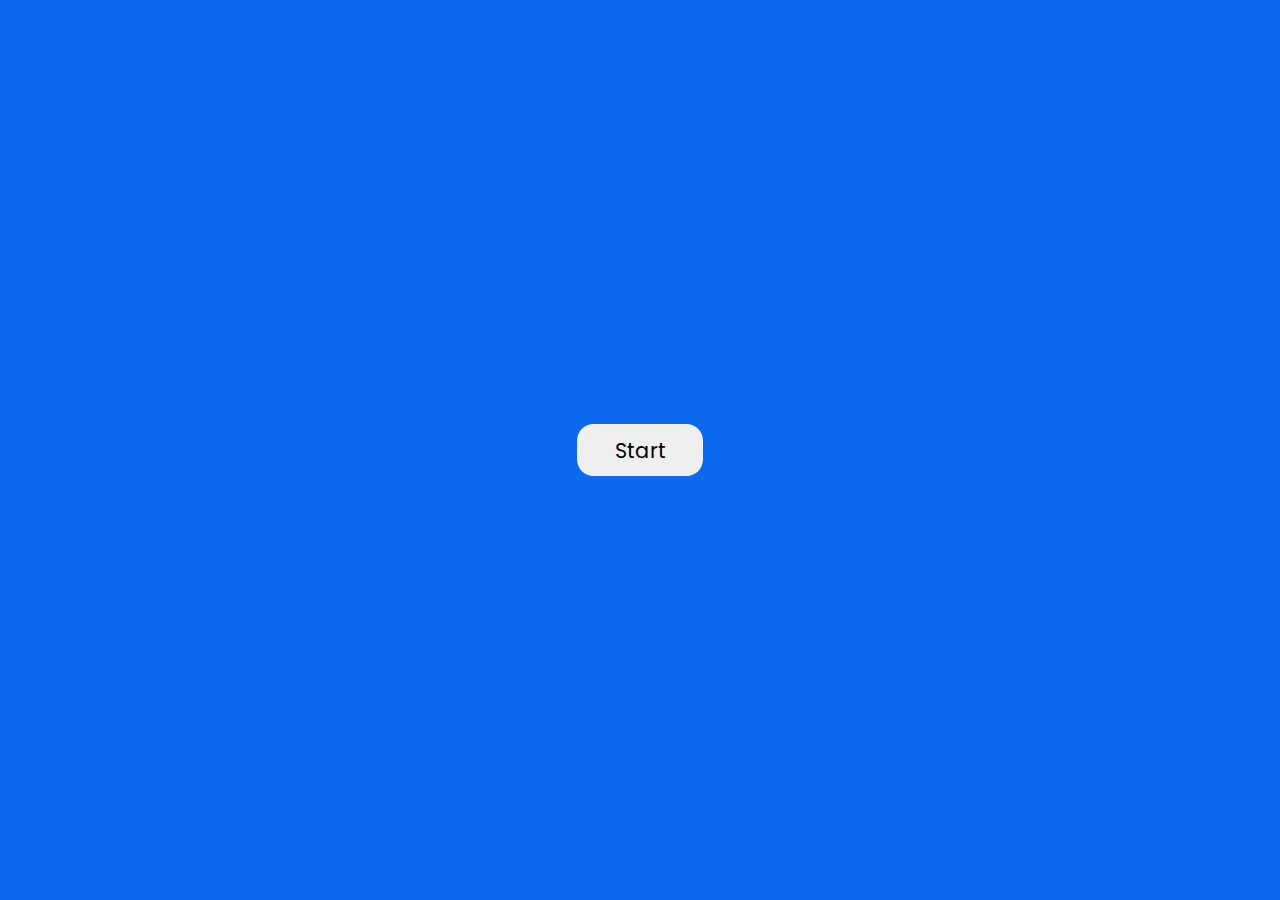
<file: index.html>
<!DOCTYPE html>
<html lang="en">

  <head>
    <meta name="viewport" content="width=device-width, initial-scale=1.0" />
    <title>MCQ Quiz</title>
    <!-- Google Font -->
    <link
      href="https://fonts.googleapis.com/css2?family=Poppins:wght@400;600&display=swap"
      rel="stylesheet"
    />
    <!-- Stylesheet -->
    <link rel="stylesheet" href="stylee.css" />
  </head>

  <body>

    <div class="start-screen">
      <button id="start-button">Start</button>
    </div>


    <div id="display-container">

      <div class="header">
        <div class="number-of-count">
          <span class="number-of-question">1 of 3 questions</span>
        </div>

        <div class="timer-div">
          <img src="timer-icon.svg" />
          <span class="time-left">10s</span>
        </div>
      </div>

      <div id="container">
        <!-- questions and options will be displayed here -->
      </div>

      <button id="next-button">Next</button>

    </div>
    
    <div class="score-container hide">
      <div id="user-score">Demo Score</div>
      <button id="restart">Restart</button>
    </div>

    <!-- Script -->
    <script src="script.js"></script>
  </body>

  <footer>
    
  </footer>
</html>
</file>
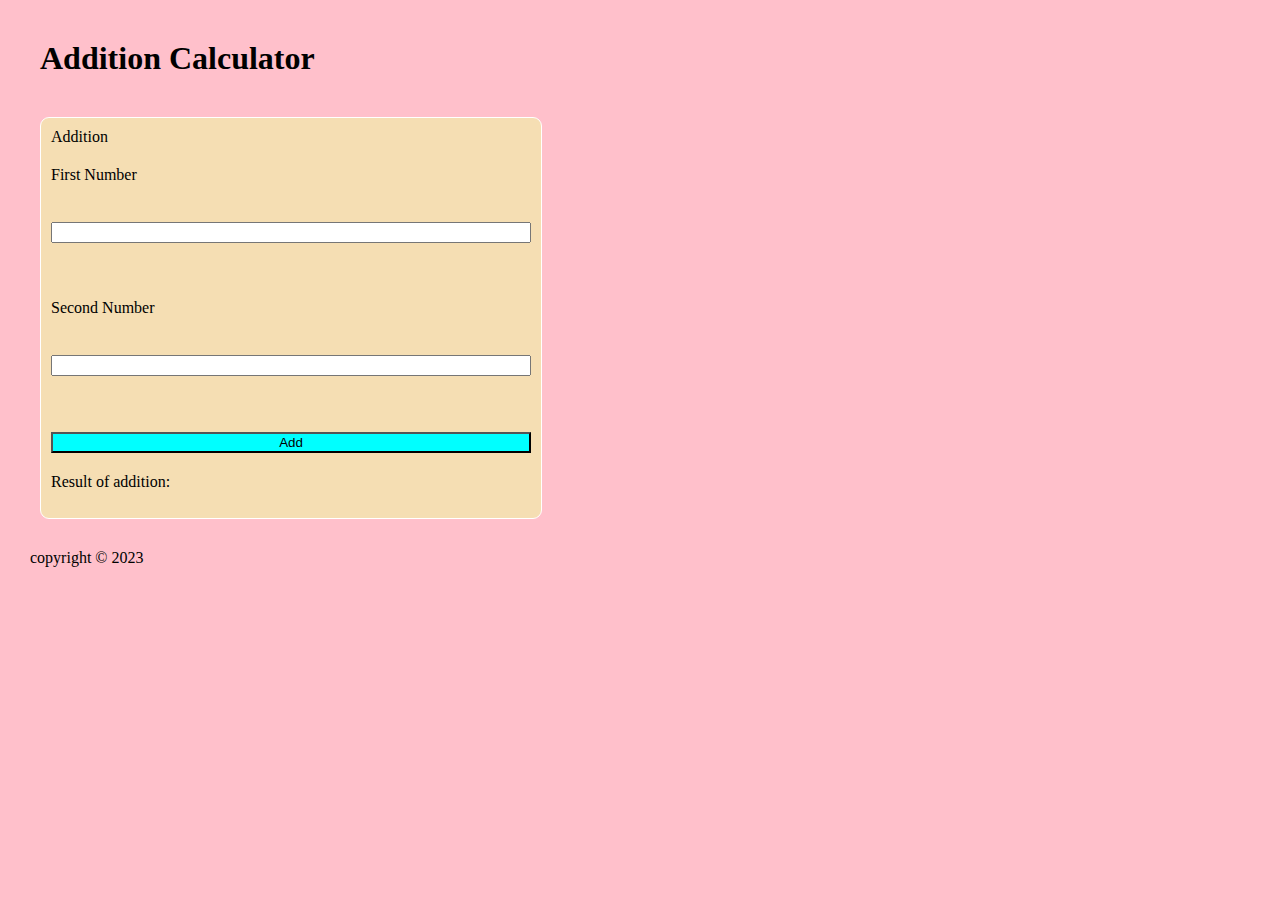
<file: Addition calculaator.html>
<!DOCTYPE html> 
<html>
<head>
    <title>Calculator</title>

    <style>
        
      *{
            margin: 10px;
         }
       
      body{
               background-color:pink;
               display: grid;

               }

      main{
                display: flex;
                align-items:center;
                }

     section{
                 align-items: center;
                 display: grid;
                 height: 400px;
                 width: 500px;
                 background-color: wheat;
                 border: 1px solid white;
                 border-radius: 9px;
                  }

     button{
                background-color: aqua;
                
              }
    </style>
</head>


<body>
 
   <header>

           <h1>Addition Calculator</h1>

    </header>
   
     <main>
               <section>
                      <p>Addition</p>
                       
                      <lable for = "firstnumber">First Number</lable>
                      <br>
                      <input type="number" name="firstnumber" id="firstnumber">
                      <br>
                      <br>
                      <lable for = "secondnumber">Second Number</lable>
                      <br>
                      <input type="number" name="secondnumber" id="secondnumber">
                      <br>
                      <br>
                      <button onclick="add()">Add</button>
         
                       <p>Result of addition:</p>
                       <p id="resultadd"></p>

                </section>

     </main>
    
    <footer>
    copyright &copy; 2023
   </footer>


  <script>
          
          function add(){
            var firstvalue = document.getElementById('firstnumber').value;
            var first= parseInt(firstvalue);
            var secondvalue = document.getElementById('secondnumber').value;
            var second = parseInt(secondvalue);



if(firstvalue == ""){
    
  alert("please Input First Number");

}

if( first < 18 ){
    
  alert("enter age greater than 18");
}


if(secondvalue == ""){

    alert("please Input Second Number");
}

if(firstvalue != "" && secondvalue != "" && first > 18){
             
             var sum= first + second;

             document.getElementById('resultadd').innerText = "Result:" + sum;


//creating Dynamic Elements HTML using javascript


        var element = document.createElement('p');
        element.textcontent= "Result : " +sum ;
        var history = document.getElementById('history');
        history.append(element);

      }
                 
}
         

  </script>
</body>

</html>
</file>
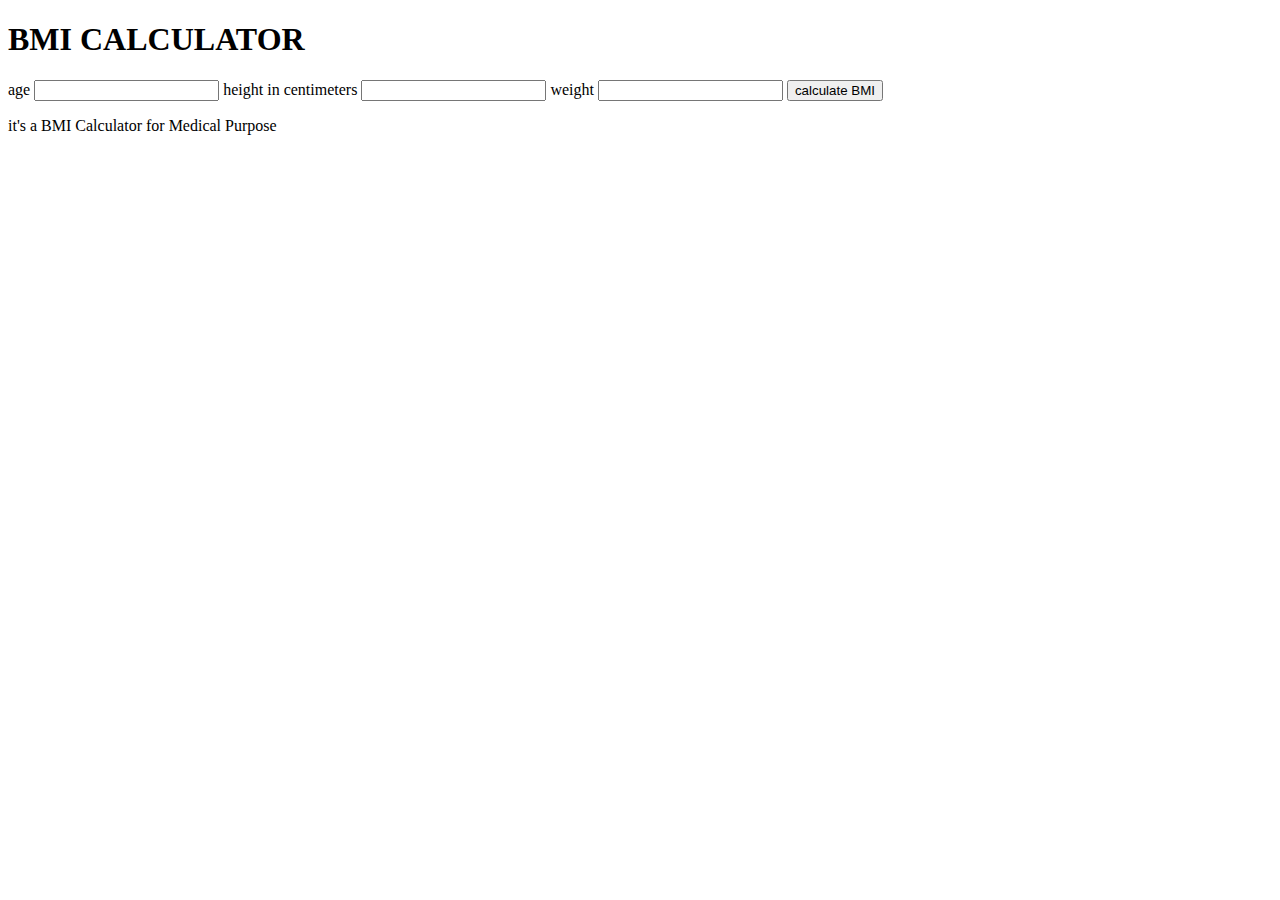
<file: BMI calculator.html>
<!DOCTYPE html>

<html lang="en">

<head>

  <meta charset="UTF-8">
  <meta name="viewport" content="width-device-width, initial-scale-1.0">
  <title>BMI calculator</title>
  <link rel="icon" href="../logo.jpg">

 

</head>

<body>
    <h1>BMI CALCULATOR</h1>

    <label>age</label>
    <input type="text" Id="age" name="age">
    <label>height in centimeters</label>
    <input type="text" Id="height" name="height">
    <label>weight</label>
    <input type="text" Id="weight" name="weight">
    <button onclick="submit()"> calculate BMI</button>
    <span Id="BMIresult"></span>

    <script>
      
      function submit() {
        let age = parseInt(document.getElementById('age').value);
        let height = parseInt(document.getElementById('height').value);
        let weight = parseInt(document.getElementById('weight').value);
        let heightinmeter=centimetertometer(height);
        let BMI=weight/heightinmeter;
        let result= printresult(BMI);
        document.getElementById('BMIresult').innerText=result;

      }

      function printresult(BMI) {
        if(BMI<16) {
          return "severe underweight";
        }

        else if(BMI>16 && BMI<18.4) {
          return "underweight";
        }

        else if(BMI>18.5 && BMI<24.9) {
          return "healthy";
        }

        else if(BMI>25) {
          return "obese";
        }

        else {
          return "invalid";
        }

      }
        
        function centimetertometer(cm) {
          let meter=cm/100;
          return meter*meter;
        }


    </script>
   
</body>

<footer>
         <P>it's a BMI Calculator for Medical Purpose</P>
</footer>
</html>
</file>
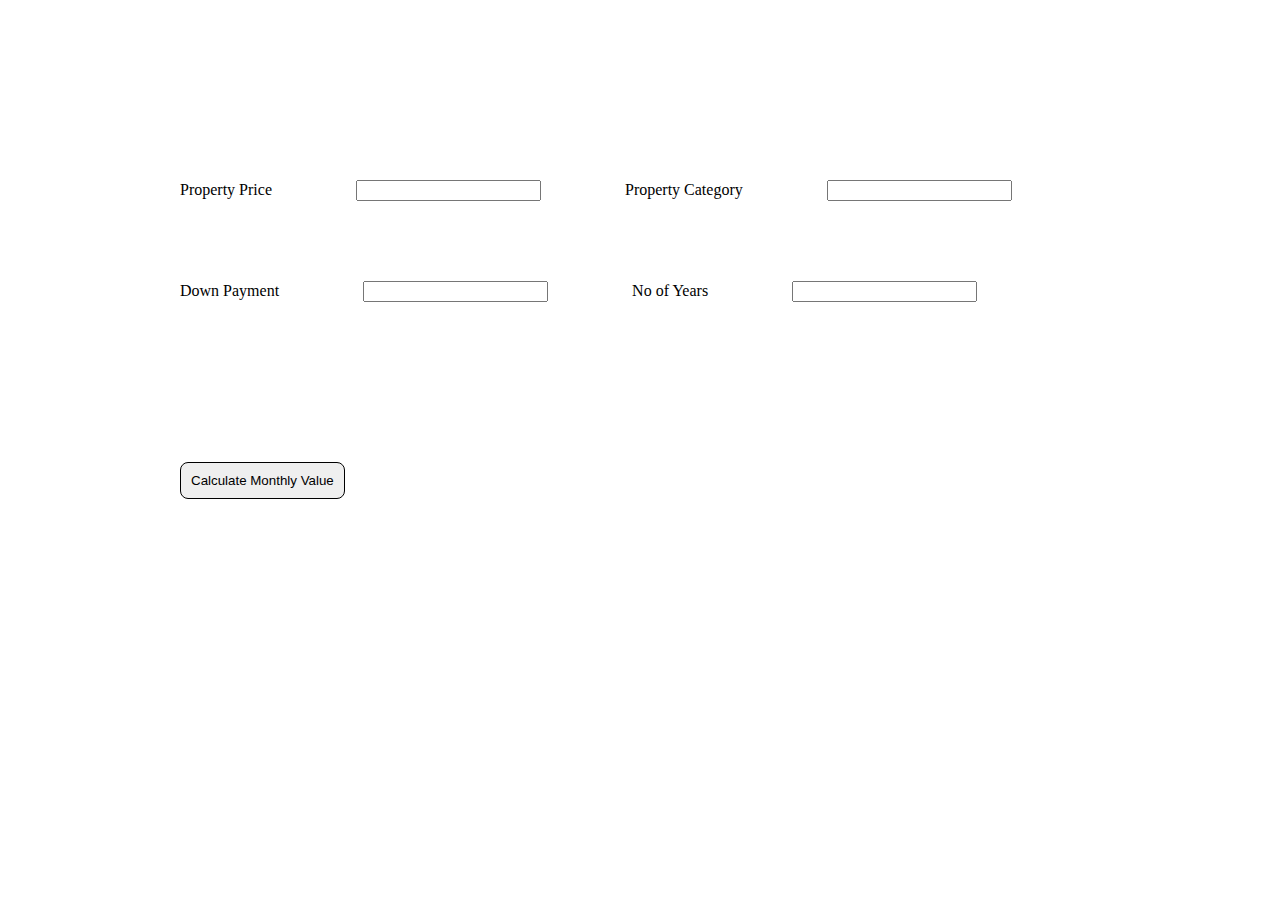
<file: real estate calculator.html>
<!DOCTYPE html>

<html>

<head>
    <title>Real Estate Calculator</title>
    
    <style>
          *{
               margin: 40px;
          }
         body{
                padding:20px;
          }
         button{
               padding:10px;
               border:1px solid black;
               background-image: linear-gradient('to left' red, green);
               border-radius: 8px;
               }
         .error{
               color: red;
               font-size: 10px;
          }
    
      
    </style>
    
    </head>
    
    <body>
    
         <div>
            <label>Property Price</label>
            <input type="text"name="price" id="propertyprice"/>
            <label>Property Category </label>
            <input type="text"name="category" id="propertycat"/>
            <br>
            

            <label>Down Payment </label>
            <input type="text"name="downpayment" id="downpayment"/>
            <label>No of Years </label>
            <input type="text"name="noofyears" id="noofyears"/>
            <span class="error" id="priceerror"></span>
            <span id="downpaymentresult"></span>
            
            <div>
                 <table id="paymentplan"></table>

            </div>

             
             <button onclick="submit()">Calculate Monthly Value</button>
          </div>
    
    <script>
          
    
        function submit(){
             
             //Variables
              let price = parseInt(document.getElementById('propertyprice').value);      
              let pricecat= document.getElementById('propertycat').value;
              let downpayment = parseInt(document.getElementById('downpayment').value); 
              let downpaymentspan= document.getElementById("downpaymentresult");
              let paymenttable = document.getElementById('paymentplan');
              let years =  parseInt(document.getElementById('noofyears').value);
              //Array
                   let months = ['january', 'February','march','April', 'may', 'june',
                      'july', 'August', 'september','october','November','December'];



            //Business Logic
            switch ( pricecat ){
                
            case 'premium' : 
                    let paymentpremium = calculateDownpayment(15,downpayment);
                    let finalamount = AddPropertyTax(paymentpremium,15);     
                    // above here 15 means govt tax     
                    downpaymentspan.innerHTML = finalamount;
                    printPaymentChart(finalamount);
                    break;
                      
            case 'standard':
                    let paymentstandard = calculateDownpayment(20,downpayment);
                    let propertyStandardTax = AddPropertyTax(paymentstandard,5);
                    downpaymentspan.innerHTML =  propertyStandardTax;
                    break;
                      
            case 'diamond':
                    let paymentdiamond = calculateDownpayment(30,downpayment);
                    let propertyDiamondTax = AddPropertyTax(paymentdiamond,5);
                    downpaymentspan.innerHTML = propertyDiamondTax;
                    break;
                      
            default:
                 alert("No Category Found");
               }
    
        // down payment calculation
           function calculateDownpayment (percentage, downpayment) {
    
           if(downpayment < percentage){
                     alert("please Increase the Down payment")
                     return "Invalid";
            }
         else{
              // percentage/100 * actual price for downpaymentprice
                     let downpaymentprice = (downpayment / 100)* price;
                     return downpaymentprice;
               }
    
    }
    
         //property Tax Value
    
           function AddPropertyTax(price,percentage){
              return(price+ (price* percentage/100));
    
    }

         function printPaymentChart(finalamount) {
               while(years > 0) {
                     let yearpara = document.createElement('p');
                     yearpara.innerText = years.length -1;
                     yearpara.append(paymenttable);
                     for( let i=0 ; i<months.length; i++){
                        let row= document.createElement('tr');
                        paymenttable.append(row);
                        let monthname = document.createElement('td');
                        monthname.innerText = months[i];
                        let monthvalue = document.createElement('td');
                        monthvalue.innerText = monthvalue;

                        paymenttable.append(monthname);
                        paymenttable.append(monthname);
                      }
                    years--;
               }
         }

   }
    </script>
     
    </body>
    
    <footer>

    </footer>
    
    </html>
</file>
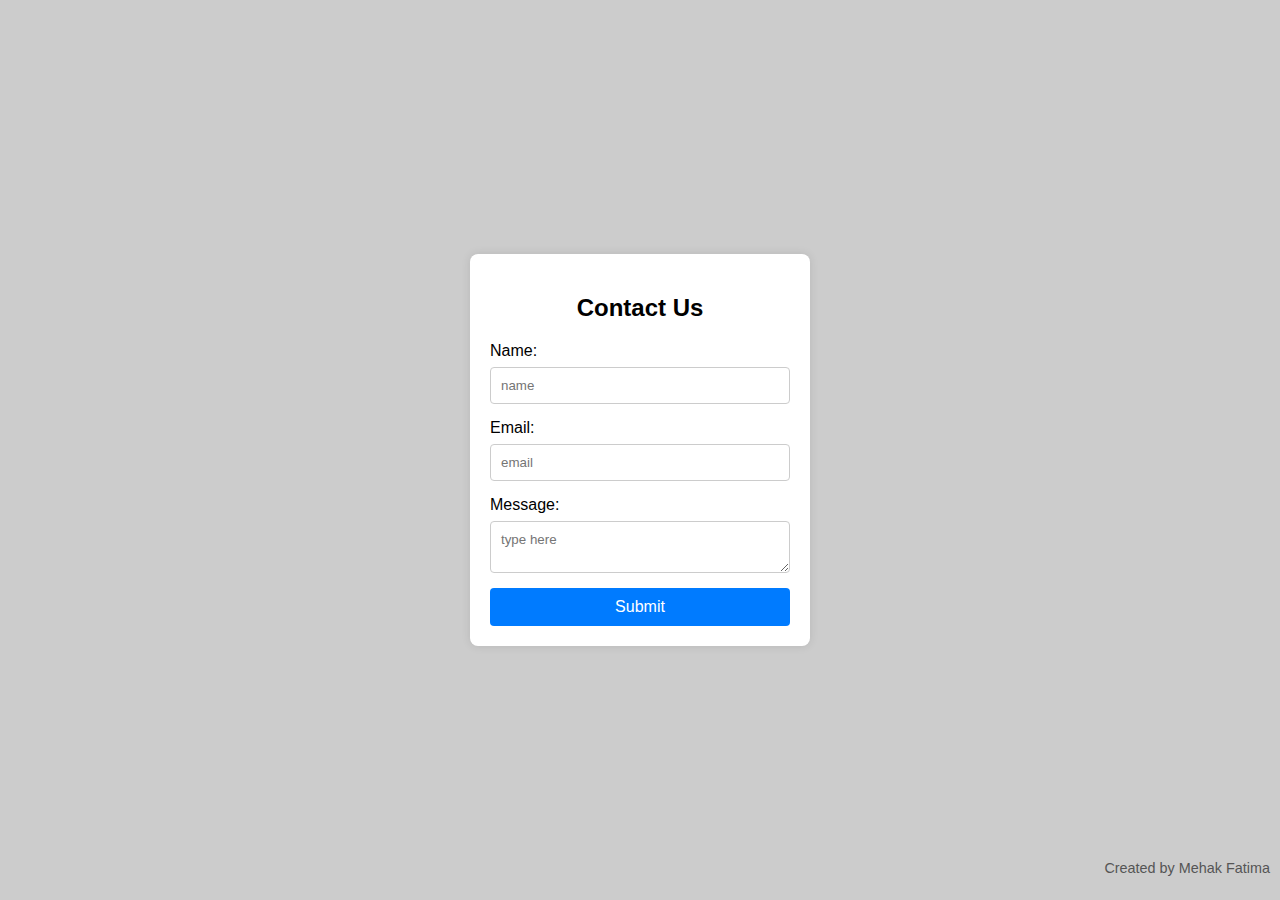
<file: task1.html>
<!DOCTYPE html> 
<html>
<head>
    <title>Contact Form</title>

    <style>
        
body {
    font-family: Arial, sans-serif;
    display: flex;
    justify-content: center;
    align-items: center;
    height: 100vh;
    background-color: #CCC;
    margin: 0;
}

.container {
    background-color: white;
    padding: 20px;
    border-radius: 8px;
    box-shadow: 0 0 10px rgba(0, 0, 0, 0.1);
    width: 300px;
}

form {
    display: flex;
    flex-direction: column;
}

h2 {
    margin-bottom: 20px;
    text-align: center;
}


label {
    margin-bottom: 7px;
    
}

input, textarea {
    margin-bottom: 15px;
    padding: 10px;
    border: 1px solid #ccc;
    border-radius: 4px;
    font-family: Arial, sans-serif ;
    width: calc(100% - 22px); /* Adjusting width for padding */
}

button {
    padding: 10px;
    background-color: #007BFF;
    color: white;
    border: none;
    border-radius: 4px;
    cursor: pointer;
    font-size: 16px;
}

button:hover {
    background-color: #0056b3;
}
.footer{
    position: absolute;
    bottom: 10px;
    right: 10px;
    font-size: 0.9em;
    color: #555;
}

</style>
</head>


<body>

        <div class="container">
            <form id="contactForm">
                <h2>Contact Us</h2>
                <label for="name">Name:</label>
                <input type="text" id="name" name="name" placeholder="name" required>
                
                <label for="email">Email:</label>
                <input type="email" id="email" name="email" placeholder="email" required>
                
                <label for="message">Message:</label>
                <textarea id="message" name="message" placeholder="type here" required></textarea>
                
                <button type="submit">Submit</button>
            </form>
        </div>
        <p class="footer">Created by Mehak Fatima</p>

        <script src="script.js"></script>

  <script>
        document.getElementById('contactForm').addEventListener('submit', function(event) {
    event.preventDefault();

    const name = document.getElementById('name').value.trim();
    const email = document.getElementById('email').value.trim();
    const message = document.getElementById('message').value.trim();

    if (!name || !email || !message) {
        alert('All fields are required!');
        return;
    }

    if (!validateEmail(email)) {
        alert('Please enter a valid email address!');
        return;
    }

    alert('Form submitted successfully! We will contact you soon. Thank you!');
    // Here you can add code to send the form data to the server
});

function validateEmail(email) {
    const re = /^[^\s@]+@[^\s@]+\.[^\s@]+$/;
    return re.test(email);
}

</script>
</body>

</html>
</file>
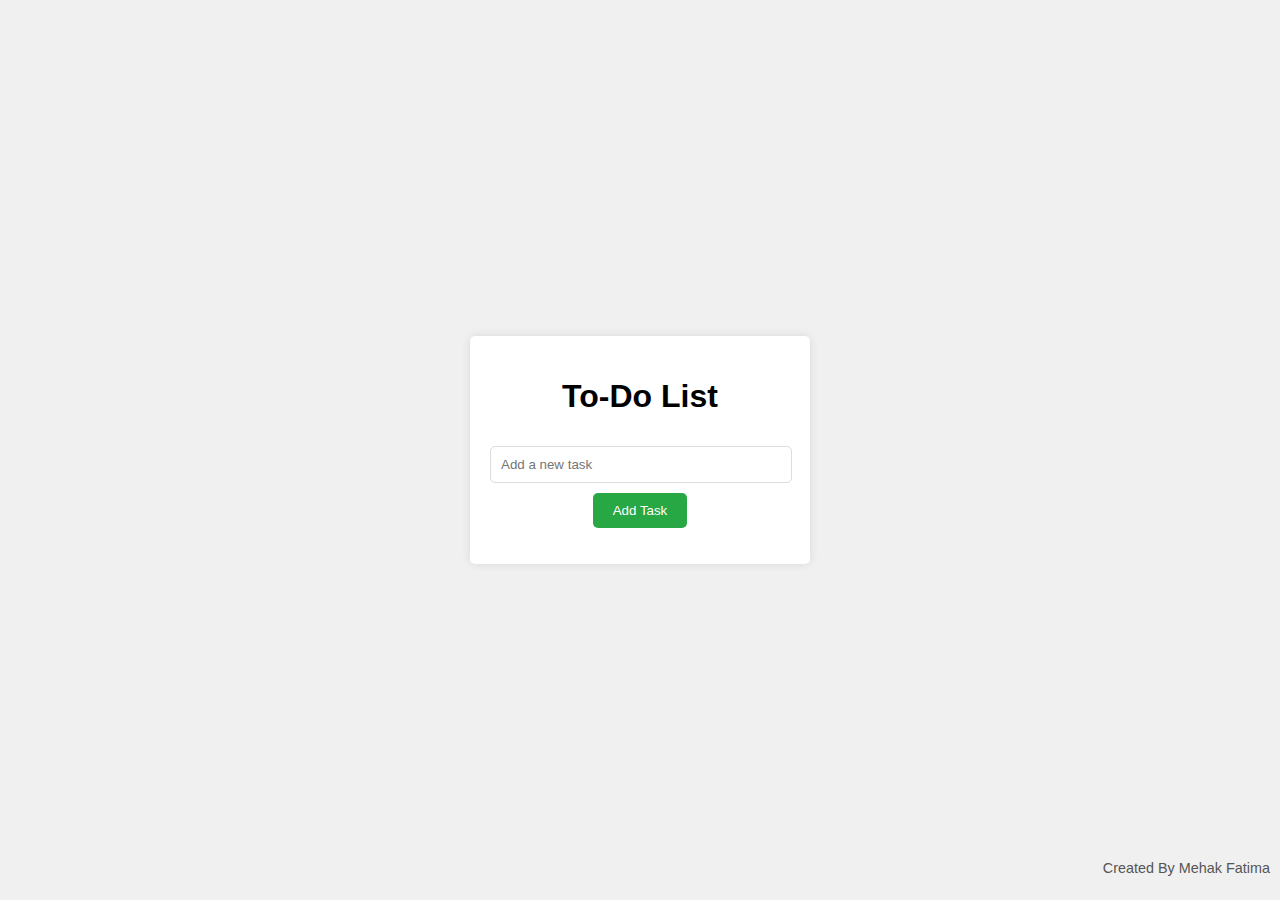
<file: Task3.html>
<!DOCTYPE html>
<html lang="en">
<head>
    <meta charset="UTF-8">
    <meta name="viewport" content="width=device-width, initial-scale=1.0">
    <title>To-Do List</title>
</head>

<style>
body {
    font-family: Arial, sans-serif;
    background-color: #f0f0f0;
    display: flex;
    justify-content: center;
    align-items: center;
    height: 100vh;
    margin: 0;
}

.container {
    background-color: white;
    padding: 20px;
    border-radius: 5px;
    box-shadow: 0 0 10px rgba(0, 0, 0, 0.1);
    width: 300px;
    text-align: center;
}

input {
    width: calc(100% - 20px);
    padding: 10px;
    margin: 10px 0;
    border: 1px solid #ddd;
    border-radius: 5px;
}

button {
    padding: 10px 20px;
    background-color: #28a745;
    color: white;
    border: none;
    border-radius: 5px;
    cursor: pointer;
}

button:hover {
    background-color: #218838;
}

ul {
    list-style-type: none;
    padding: 0;
}

li {
    background-color: #f9f9f9;
    padding: 10px;
    margin: 10px 0;
    border-radius: 5px;
    display: flex;
    justify-content: space-between;
    align-items: center;
}

li span {
    flex-grow: 1;
}

li button {
    background-color: #dc3545;
    color: white;
    border: none;
    border-radius: 5px;
    cursor: pointer;
    margin-left: 10px;
}

li button:hover {
    background-color: #c82333;
}

.footer{
    position: absolute;
    bottom: 10px;
    right: 10px;
    font-size: 0.9em;
    color: #555;
}

</style>
<body>
    <div class="container">
        <h1>To-Do List</h1>
        <input type="text" id="taskInput" placeholder="Add a new task">
        <button id="addTaskBtn">Add Task</button>
        <ul id="taskList"></ul>
    </div>


    <script>
document.addEventListener('DOMContentLoaded', () => {
    const taskInput = document.getElementById('taskInput');
    const addTaskBtn = document.getElementById('addTaskBtn');
    const taskList = document.getElementById('taskList');

    // Load tasks from local storage
    const loadTasks = () => {
        const tasks = JSON.parse(localStorage.getItem('tasks')) || [];
        tasks.forEach(task => addTaskToDOM(task));
    };

    // Save tasks to local storage
    const saveTasks = () => {
        const tasks = [];
        document.querySelectorAll('#taskList li span').forEach(task => {
            tasks.push(task.textContent);
        });
        localStorage.setItem('tasks', JSON.stringify(tasks));
    };

    // Add task to DOM
    const addTaskToDOM = (task) => {
        const li = document.createElement('li');
        const span = document.createElement('span');
        span.textContent = task;
        const input = document.createElement('input');
        input.type = 'text';
        input.value = task;

        const editBtn = document.createElement('button');
        editBtn.textContent = 'Edit';
        editBtn.className = 'edit';
        editBtn.addEventListener('click', () => {
            if (li.classList.contains('editing')) {
                span.textContent = input.value;
                editBtn.textContent = 'Edit';
                saveTasks();
            } else {
                input.value = span.textContent;
                editBtn.textContent = 'Save';
            }
            li.classList.toggle('editing');
        });

        const deleteBtn = document.createElement('button');
        deleteBtn.textContent = 'Delete';
        deleteBtn.addEventListener('click', () => {
            li.remove();
            saveTasks();
        });

        li.appendChild(span);
        li.appendChild(input);
        li.appendChild(editBtn);
        li.appendChild(deleteBtn);
        taskList.appendChild(li);
    };

    // Add task event listener
    addTaskBtn.addEventListener('click', () => {
        const task = taskInput.value.trim();
        if (task) {
            addTaskToDOM(task);
            saveTasks();
            taskInput.value = '';
        }
    });

    // Initial load
    loadTasks();
});
    </script>
    <footer>
        <p class="footer">Created By Mehak Fatima</p>
    </footer>
</body>
</html>
</file>
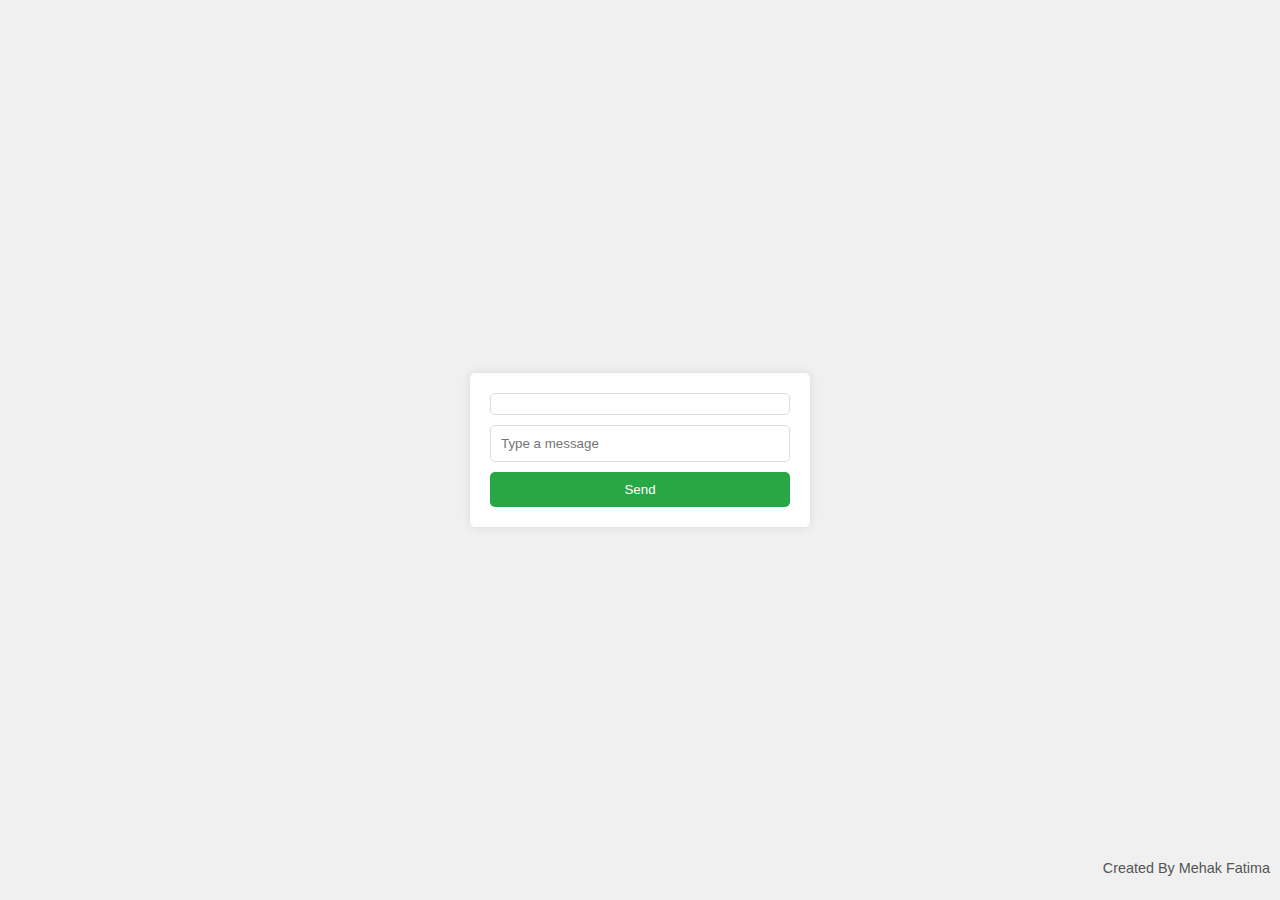
<file: Task4.html>
<!DOCTYPE html>
<html lang="en">
<head>
    <meta charset="UTF-8">
    <meta name="viewport" content="width=device-width, initial-scale=1.0">
    <title> Chat App</title>
</head>

<style>

body {
    font-family: Arial, sans-serif;
    background-color: #f0f0f0;
    display: flex;
    justify-content: center;
    align-items: center;
    height: 100vh;
    margin: 0;
}

.chat-container {
    background-color: white;
    padding: 20px;
    border-radius: 5px;
    box-shadow: 0 0 10px rgba(0, 0, 0, 0.1);
    width: 300px;
    display: flex;
    flex-direction: column;
}

.chat-history {
    flex-grow: 1;
    overflow-y: auto;
    margin-bottom: 10px;
    border: 1px solid #ddd;
    padding: 10px;
    border-radius: 5px;
    max-height: 300px;
}

.chat-history .message {
    margin-bottom: 10px;
    padding: 5px;
    border-radius: 5px;
    background-color: #f1f1f1;
}

#messageInput {
    padding: 10px;
    border: 1px solid #ddd;
    border-radius: 5px;
    margin-bottom: 10px;
}

#sendButton {
    padding: 10px;
    background-color: #28a745;
    color: white;
    border: none;
    border-radius: 5px;
    cursor: pointer;
}

#sendButton:hover {
    background-color: #218838;
}


.footer{
    position: absolute;
    bottom: 10px;
    right: 10px;
    font-size: 0.9em;
    color: #555;
}

</style>
<body>
    <div class="chat-container">
        <div class="chat-history" id="chatHistory"></div>
        <input type="text" id="messageInput" placeholder="Type a message">
        <button id="sendButton">Send</button>
    </div>
    <script >

    document.addEventListener('DOMContentLoaded', () => {
    const chatHistory = document.getElementById('chatHistory');
    const messageInput = document.getElementById('messageInput');
    const sendButton = document.getElementById('sendButton');

    // Initialize WebSocket
    const socket = new WebSocket('ws://your-websocket-server-url');

    // Handle incoming messages
    socket.addEventListener('message', (event) => {
        const message = event.data;
        addMessageToChatHistory(message);
    });

    // Handle send button click
    sendButton.addEventListener('click', () => {
        const message = messageInput.value.trim();
        if (message) {
            socket.send(message);
            addMessageToChatHistory(`You: ${message}`);
            messageInput.value = '';
        }
    });

    // Function to add messages to chat history
    const addMessageToChatHistory = (message) => {
        const messageElement = document.createElement('div');
        messageElement.classList.add('message');
        messageElement.textContent = message;
        chatHistory.appendChild(messageElement);
        chatHistory.scrollTop = chatHistory.scrollHeight;
    };
});
    </script>
    <footer>
        <p class="footer">Created By Mehak Fatima</p>
    </footer>
</body>
</html>
</file>
<file: stylee.css>
* {
  padding: 0;
  margin: 0;
  box-sizing: border-box;
  font-family: "Poppins", sans-serif;
}
body {
  background-color: #0a69ed;
}
.start-screen,
.score-container {
  position: absolute;
  top: 0;
  width: 100%;
  height: 100%;
  display: flex;
  flex-direction: column;
  align-items: center;
  justify-content: center;
}
button {
  border: none;
  outline: none;
  cursor: pointer;
}
#start-button,
#restart {
  font-size: 1.3em;
  padding: 0.5em 1.8em;
  border-radius: 0.8em;
}
#restart {
  margin-top: 0.9em;
}
#display-container {
  background-color: #ffffff;
  padding: 3.1em 1.8em;
  width: 80%;
  max-width: 37.5em;
  margin: 0 auto;
  position: absolute;
  transform: translate(-50%, -50%);
  top: 50%;
  left: 50%;
  border-radius: 0.6em;
}
.header {
  margin-bottom: 1.8em;
  display: flex;
  justify-content: space-between;
  align-items: center;
  padding-bottom: 0.6em;
  border-bottom: 0.1em solid #c0bfd2;
}
.timer-div {
  background-color: #e1f5fe;
  width: 7.5em;
  border-radius: 1.8em;
  display: flex;
  align-items: center;
  justify-content: space-between;
  padding: 0.7em 1.8em;
}
.question {
  margin-bottom: 1.25em;
  font-weight: 600;
}
.option-div {
  font-size: 0.9em;
  width: 100%;
  padding: 1em;
  margin: 0.3em 0;
  text-align: left;
  outline: none;
  background: transparent;
  border: 1px solid #c0bfd2;
  border-radius: 0.3em;
}
.option-div:disabled {
  color: #000000;
  cursor: not-allowed;
}
#next-button {
  font-size: 1em;
  margin-top: 1.5em;
  background-color: #0a69ed;
  color: #ffffff;
  padding: 0.7em 1.8em;
  border-radius: 0.3em;
  float: right;
}
.hide {
  display: none;
}
.incorrect {
  background-color: #ffdde0;
  color: #d32f2f;
  border-color: #d32f2f;
}
.correct {
  background-color: #e7f6d5;
  color: #689f38;
  border-color: #689f38;
}
#user-score {
  font-size: 1.5em;
  color: #ffffff;
}
</file>
